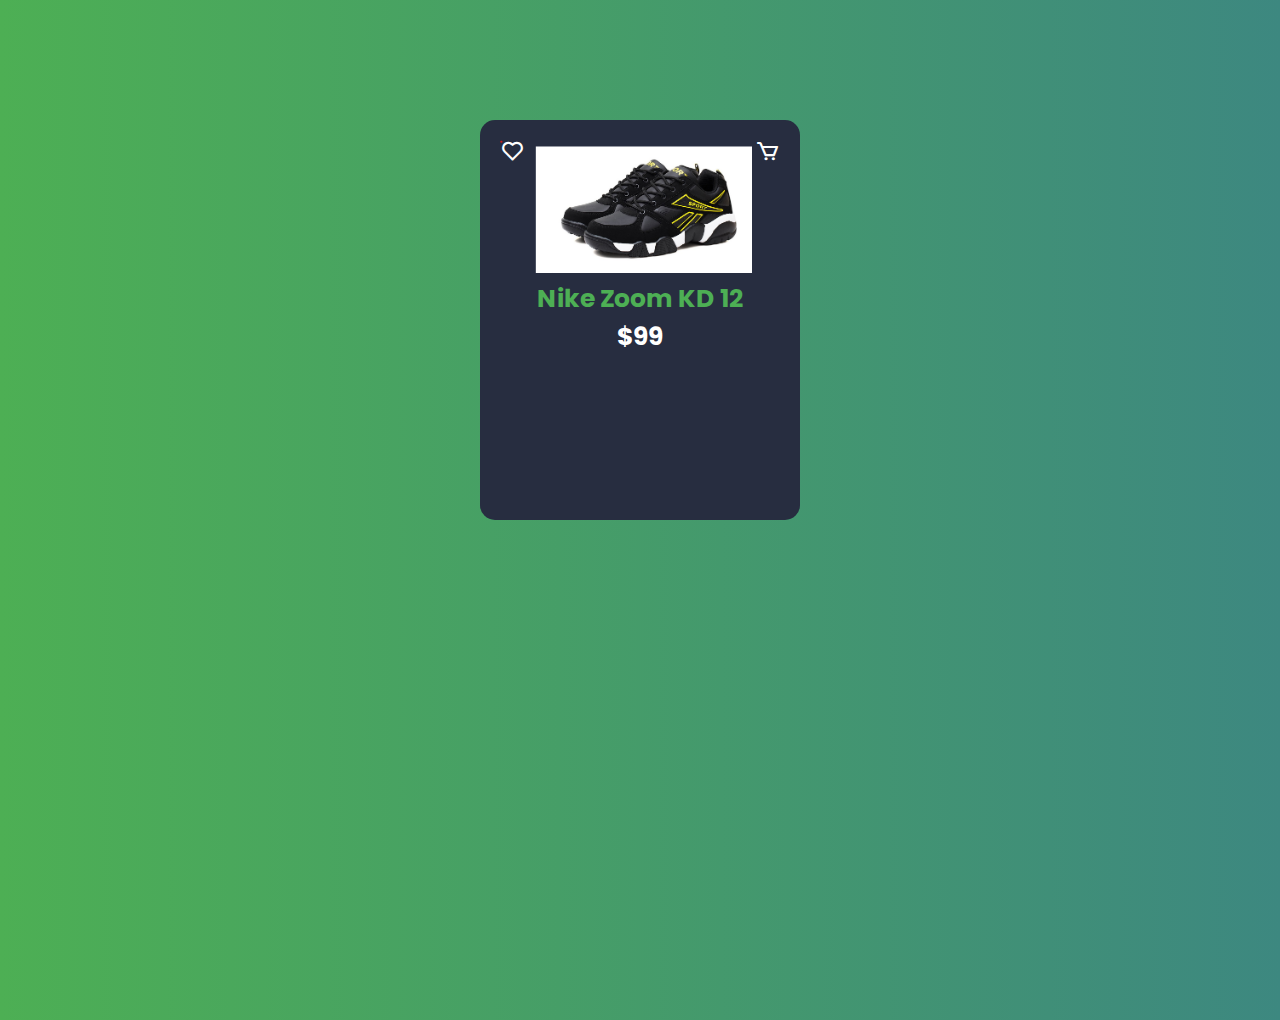
<file: index.html>
<!DOCTYPE html>
<html lang="en">
    <link rel="stylesheet" href="style.css">
<head>
    <meta charset="UTF-8">
    <meta http-equiv="X-UA-Compatible" content="IE=edge">
    <meta name="viewport" content="width=device-width, initial-scale=1.0">
    <link href='https://unpkg.com/boxicons@2.1.4/css/boxicons.min.css' rel='stylesheet'>
    <title>Product cart</title>
</head>
<body>
    <div class="card">
        <div class="card_heart">
            <i class="bx bx-heart"></i>
        </div>
        <div class="card_cart">
            <i class="bx bx-cart"></i>
        </div>
        <div class="card_img">
            <img src="./img/giày.png" alt="">
        </div>
        <div class="card_title">
            Nike Zoom KD 12
        </div>
        <div class="card_price">
            $99
        </div>
        <div class="card_size">
            <h3>Size:</h3>
            <span>6</span>
            <span>7</span>
            <span>8</span>
            <span>9</span>
        </div>
        <div class="card_color">
            <h3>Color:</h3>
            <span class="card_color--green"></span>
            <span class="card_color--red"></span>
            <span class="card_color--black"></span>
        </div>
        <div class="card_action">
            <button>Buy Now</button>
            <button>Add Cart</button>
        </div>
    </div>
    
</body>
</html>
</file>
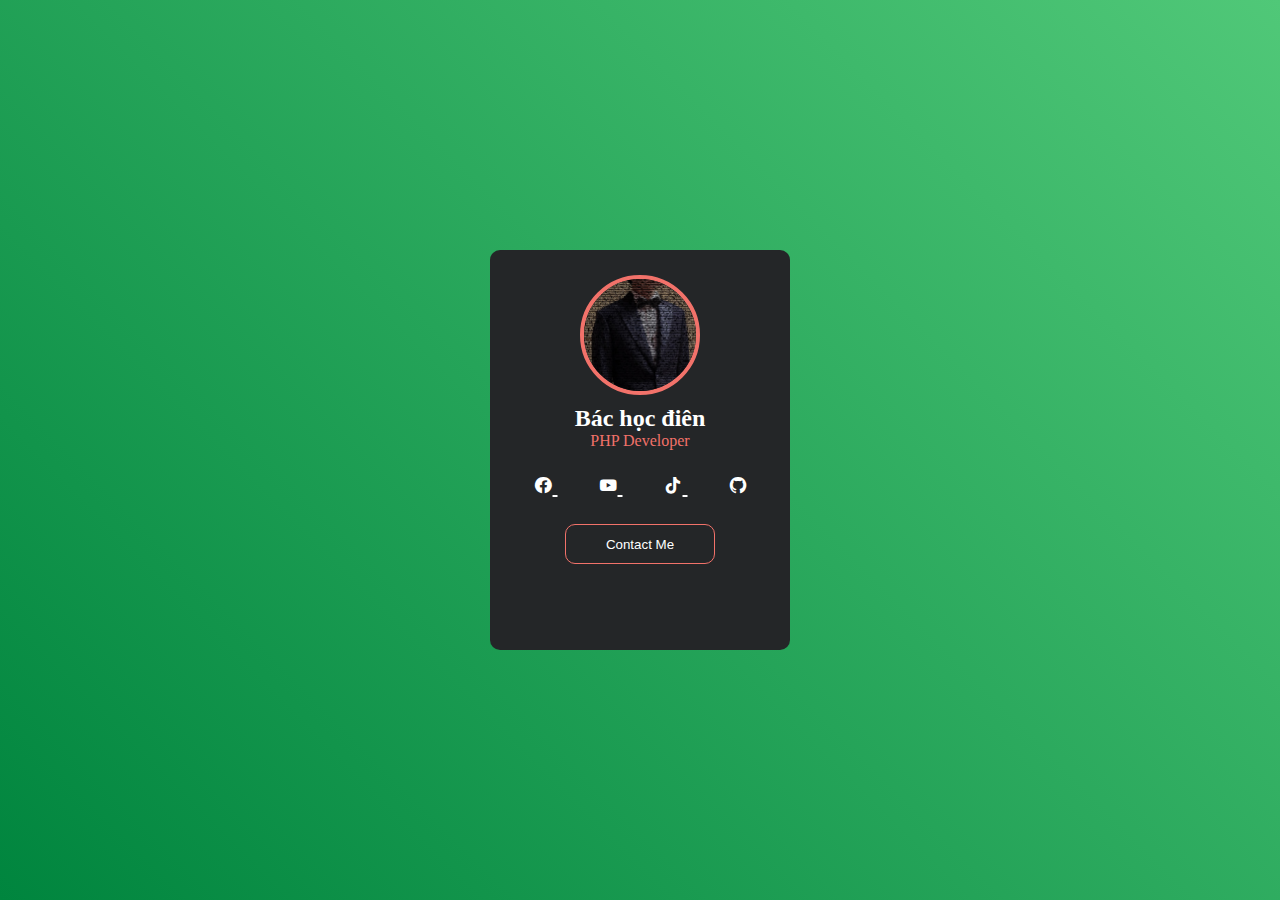
<file: b2/index.html>
<!DOCTYPE html>
<html lang="en">
<head>
    <meta charset="UTF-8">
    <meta http-equiv="X-UA-Compatible" content="IE=edge">
    <meta name="viewport" content="width=device-width, initial-scale=1.0">
    <title>Document</title>
    <link href='https://unpkg.com/boxicons@2.1.4/css/boxicons.min.css' rel='stylesheet'>
    <link rel="stylesheet" href="./style.css">
</head>
<body>
    <div class="card">
        <div class="card_img">
            <img src="./img/long.jpg" alt="">
        </div>
        <h2>Bác học điên</h2>
        <p>PHP Developer</p>
        <div class="card_social">
            <a href="">
                <i class='bx bxl-facebook-circle'></i>
            </a>
            <a href="">
                <i class='bx bxl-youtube' ></i>
            </a>
            <a href="">
                <i class='bx bxl-tiktok' ></i>
            </a>
            <a href="">
                <i class='bx bxl-github' ></i>
            </a>
        </div>
        <button>Contact Me</button>
    </div>
</body>
</html>
</file>
<file: style.css>
@import url('https://fonts.googleapis.com/css2?family=Poppins:ital,wght@0,200;0,300;0,400;0,500;0,600;0,700;0,800;0,900;1,100;1,200;1,300;1,400;1,500;1,600;1,700;1,800;1,900&display=swap');

:root{
    --primary-color:#4daf54;
}
*{
    margin: 0;
    padding: 0;
    box-sizing: border-box;
}
body{
    height: 100vh;
    font-family: 'Poppins', sans-serif;
    background: linear-gradient(to right ,#4daf54, #3d8880);
}

.card{
    position: relative;
    margin: 120px auto;
    width: 320px;
    height: 400px;
    background: #272d40;
    padding: 20px;
    border-radius: 15px;
    color: white;
}

.card_heart,
.card_cart{
    position: absolute;
    font-size: 25px;
    left: 20px;
    top: 15px;
    cursor: pointer;
} 

.card_cart{
    left: unset;
    right: 20px;
}

.card_img{
    width: 90%;
    transition: 0.5s;
}

.card_img img{
    width: 100%;
    height: 100%;
    object-fit: cover;    
}

.card_title,
.card_price{
    font-size: 25px;
    font-weight: bold;
    text-align: center  ;
    transition: 0.5s
}

.card_title{
    color: var(--primary-color);
}

.card_size,
.card_color{
    display: flex;
    align-items: center;
    margin-bottom: 10px;
}

.card_size span{
    padding: 1px 5px;
    background: #dadada;
    color: black;
    border-radius: 5px;
    margin: 0 2px;
}

.card_color span{
    width: 15px;
    height: 15px;
    border-radius: 50%;
    margin: 0 5px;
}

.card_color--green{
    background: green;
}
.card_color--red{
    background: red;
}
.card_color--black{
    background: black;
}

.card_action button{
     background: var(--primary-color);
     border: none;
     outline: none;
     color: white;
     padding: 10px 20px;
     border-radius: 5px;
     font-weight: bold;
     margin-right: 10px;
     transition: 0.5s;
     cursor: pointer;
}

.card_size{
    transform: scale(0.9  );
}


.card:hover .card_img{
transform: translateY(-90px) rotate(-20deg);
}

.card:hover .card_title,
.card:hover .card_price{
    transform: translate(-38px,-72px)
}

.card:hover  .card_price{
    transform: translate(-117px,-72px);
}

.card_size{
    margin-top: 150px;
}

.card_size,
.card_color,
.card_action{
    visibility: hidden;
    opacity: 0;
    transition: 0.5s;
    transition-delay:0.1s ;
}

.card:hover .card_size,
.card:hover .card_color,
.card:hover .card_action{
    visibility: visible;
    opacity: 1;
}

.card:hover .card_size{
    margin-top: -30px;
}
</file>
<file: b2/style.css>
@import url('https://fonts.googleapis.com/css2?family=Poppins:ital,wght@0,200;0,300;0,400;0,500;0,600;0,700;0,800;0,900;1,100;1,200;1,300;1,400;1,500;1,600;1,700;1,800;1,900&display=swap');


:root{
    --primary-color:#f2726a;
}

*{
    margin: 0;
    padding: 0;
    box-sizing: border-box;
}
img{
    object-fit: cover;
    width: 100%;
    height: 100%;
    object-position: center;
    font-family: 'Poppins', sans-serif;
}

body{
    display: flex;
    height: 100vh;
    background:linear-gradient(45deg, #00853e,#50c878);
    justify-content: center;
    align-items: center;
    color: white;
}

.card{
    background: #242628;
    width: 300px;
    height: 400px;
    border-radius: 10px;
    text-align: center;
    overflow: hidden;
}


.card_img{
    width: 120px;
    height: 120px;
    border: 4px solid  var(--primary-color);
    border-radius: 50%;
    overflow: hidden;
    margin: 0 auto;
    transform: translateY(25px);
    transition: 0.5s;
}

.card h2{
    margin-top: 35px;
}

.card p{
    color: var(--primary-color);
}


.card_social {
    margin: 25px 0;
}

.card_social a{
    color: white;
    margin: 25px 20px;
    font-size: 20px;
}

.card_social a:hover{
    color: #f2726a;
}

.card button{
   width: 150px;
   height: 40px;
   border: 1px solid var(--primary-color);
   background: transparent;
   color: white;
   border-radius: 10px;
   transition: 0.5s;
}

.card button:hover{
    background: #f2726a;
}

.card_img:hover{
    width: 100%;
    height: 100%;
    border-radius: unset;
    transform: unset;
    border: none;
}
</file>
